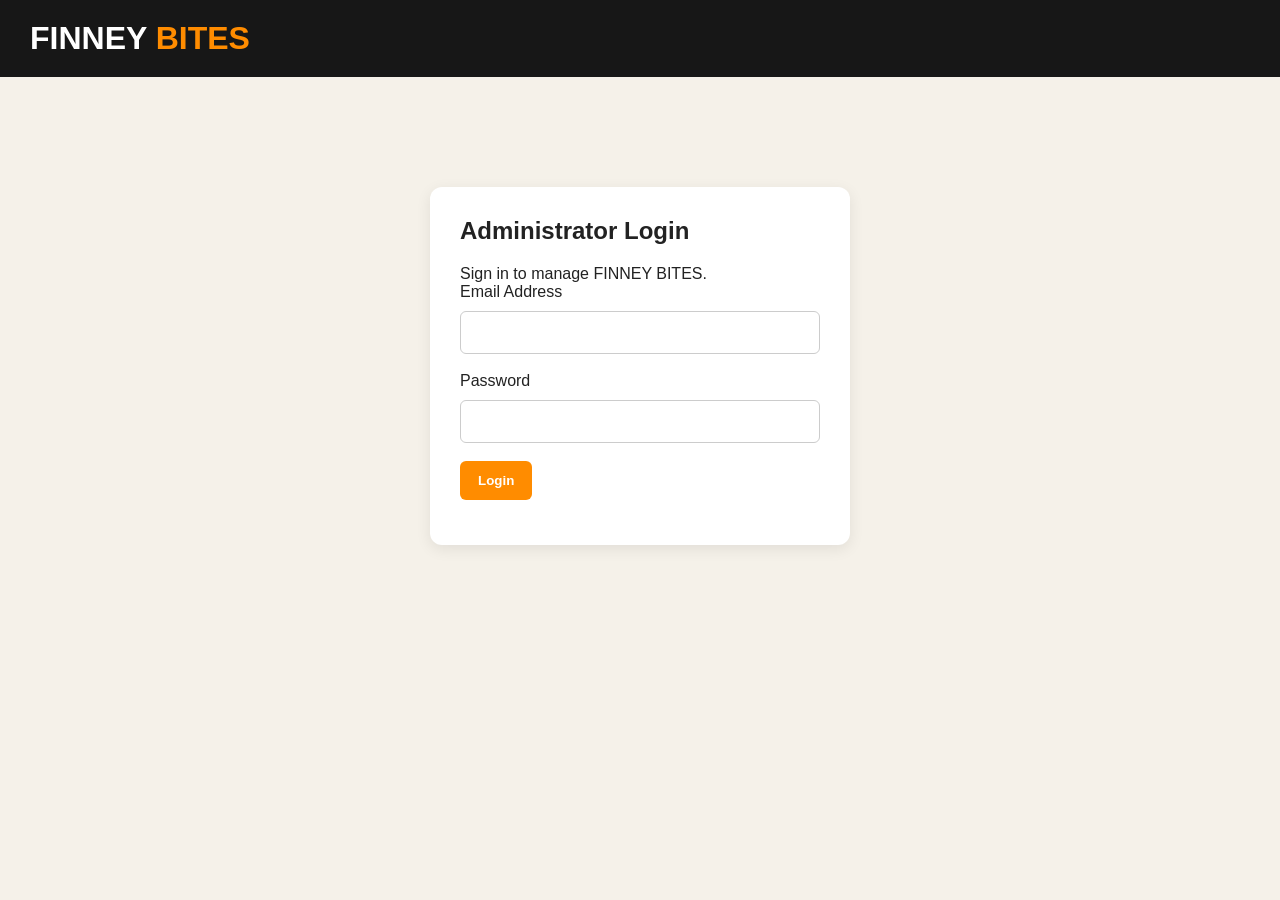
<file: public/admin.html>
<!DOCTYPE html>
<html lang="en">
<head>
    <meta charset="UTF-8">
    <meta name="viewport" content="width=device-width, initial-scale=1.0">
    <title>FINNEY BITES | Admin Dashboard</title>

    <style>
        * {
            box-sizing: border-box;
            margin: 0;
            padding: 0;
            font-family: Arial, sans-serif;
        }

        body {
            background: #f5f1e9;
            color: #222;
        }

        header {
            background: #171717;
            color: white;
            padding: 20px 30px;
            display: flex;
            justify-content: space-between;
            align-items: center;
        }

        header h1 span {
            color: #ff8c00;
        }

        button {
            background: #ff8c00;
            color: white;
            border: none;
            padding: 12px 18px;
            border-radius: 6px;
            cursor: pointer;
            font-weight: bold;
        }

        button:hover {
            background: #e57900;
        }

        .container {
            max-width: 1100px;
            margin: 40px auto;
            padding: 20px;
        }

        .login-box {
            background: white;
            max-width: 420px;
            margin: 50px auto;
            padding: 30px;
            border-radius: 12px;
            box-shadow: 0 4px 15px #00000015;
        }

        h2 {
            margin-bottom: 20px;
        }

        input {
            width: 100%;
            padding: 13px;
            margin: 10px 0 18px;
            border: 1px solid #ccc;
            border-radius: 6px;
        }

        .dashboard {
            display: none;
        }

        .stats {
            display: grid;
            grid-template-columns: repeat(auto-fit, minmax(200px, 1fr));
            gap: 20px;
            margin-top: 25px;
        }

        .card {
            background: white;
            padding: 25px;
            border-radius: 10px;
            border-left: 5px solid #ff8c00;
            box-shadow: 0 3px 10px #00000010;
        }

        .card h3 {
            color: #666;
            font-size: 15px;
        }

        .card p {
            font-size: 30px;
            font-weight: bold;
            margin-top: 12px;
        }

        #message {
            margin-top: 15px;
            color: #c0392b;
        }

        @media(max-width: 600px) {
            header {
                padding: 15px;
            }

            .container {
                margin: 15px auto;
            }
        }
    </style>
</head>

<body>

<header>
    <h1>FINNEY <span>BITES</span></h1>
    <button id="logoutButton" onclick="logout()" style="display:none;">
        Logout
    </button>
</header>

<main class="container">

    <section class="login-box" id="loginSection">
        <h2>Administrator Login</h2>
        <p>Sign in to manage FINNEY BITES.</p>

        <form id="loginForm">
            <label>Email Address</label>
            <input type="email" id="email" required>

            <label>Password</label>
            <input type="password" id="password" required>

            <button type="submit">Login</button>
        </form>

        <p id="message"></p>
    </section>

    <section class="dashboard" id="dashboardSection">
        <h2>Admin Dashboard</h2>
        <p>Welcome to FINNEY BITES management.</p>

        <div class="stats">
            <div class="card">
                <h3>Total Products</h3>
                <p id="totalProducts">0</p>
            </div>

            <div class="card">
                <h3>Total Categories</h3>
                <p id="totalCategories">0</p>
            </div>

            <div class="card">
                <h3>Total Users</h3>
                <p id="totalUsers">0</p>
            </div>

            <div class="card">
                <h3>Total Customers</h3>
                <p id="totalCustomers">0</p>
            </div>

            <div class="card">
                <h3>Total Orders</h3>
                <p id="totalOrders">0</p>
            </div>

            <div class="card">
                <h3>Total Revenue</h3>
                <p id="totalRevenue">KSh 0</p>
            </div>

            <div class="card">
                <h3>Pending Payments</h3>
                <p id="pendingPayments">0</p>
            </div>
        </div>

        <section style="margin-top:40px;">
            <h2>Product Management</h2>
            <p>Manage your FINNEY BITES menu and inventory.</p>

            <button onclick="loadProducts()" style="margin:20px 0;">
                Refresh Products
            </button>

            <div class="card" style="margin-bottom:25px;">
                <h3>Add New Product</h3>

                <form id="productForm">
                    <label>Product Name</label>
                    <input type="text" id="productName" required>

                    <label>Category ID</label>
                    <input type="number" id="categoryId" min="1" required>

                    <label>Description</label>
                    <input type="text" id="productDescription">

                    <label>Price (KSh)</label>
                    <input type="number" id="productPrice"
                        min="0.01" step="0.01" required>

                    <label>Stock Quantity</label>
                    <input type="number" id="productStock"
                        min="0" value="0" required>

                    <button type="submit">Add Product</button>
                </form>

                <p id="productMessage" style="margin-top:15px;"></p>
            </div>

            <div style="overflow-x:auto;">
                <table style="width:100%; background:white;
                    border-collapse:collapse; min-width:650px;">

                    <thead style="background:#171717; color:white;">
                        <tr>
                            <th style="padding:12px;">ID</th>
                            <th>Product</th>
                            <th>Price</th>
                            <th>Stock</th>
                            <th>Available</th>
                            <th>Actions</th>
                        </tr>
                    </thead>

                    <tbody id="productsTable">
                        <tr>
                            <td colspan="6" style="padding:15px;">
                                Click Refresh Products to load products.
                            </td>
                        </tr>
                    </tbody>
                </table>
            </div>
        </section>

        <section style="margin-top:40px;">
            <h2>Order Management</h2>
            <p>View and process customer orders.</p>

            <button onclick="loadOrders()" style="margin:20px 0;">
                Refresh Orders
            </button>

            <div style="overflow-x:auto;">
                <table style="width:100%; background:white;
                    border-collapse:collapse; min-width:1000px;">

                    <thead style="background:#171717; color:white;">
                        <tr>
                            <th style="padding:12px;">Order</th>
                            <th>Customer</th>
                            <th>Items</th>
                            <th>Total</th>
                            <th>M-Pesa Reference</th>
                            <th>Payment</th>
                            <th>Status</th>
                            <th>Actions</th>
                        </tr>
                    </thead>

                    <tbody id="ordersTable">
                        <tr>
                            <td colspan="8" style="padding:15px;">
                                Click Refresh Orders to load orders.
                            </td>
                        </tr>
                    </tbody>
                </table>
            </div>

            <p id="ordersMessage" style="margin-top:15px;"></p>
        </section>

        <section style="margin-top:40px;">
            <h2>Order History</h2>
            <p>View all payments that have been verified.</p>

            <button onclick="loadOrders()" style="margin:20px 0;">
                Refresh Order History
            </button>

            <div style="overflow-x:auto;">
                <table style="width:100%; background:white; border-collapse:collapse; min-width:1000px;">
                    <thead style="background:#171717; color:white;">
                        <tr>
                            <th style="padding:12px;">Order</th>
                            <th>Customer</th>
                            <th>Items</th>
                            <th>Total</th>
                            <th>M-Pesa Reference</th>
                            <th>Payment</th>
                            <th>Status</th>
                            <th>Actions</th>
                        </tr>
                    </thead>
                    <tbody id="orderHistoryTable">
                        <tr>
                            <td colspan="8" style="padding:15px;">
                                Verified orders will appear here.
                            </td>
                        </tr>
                    </tbody>
                </table>
            </div>

            <p id="orderHistoryMessage" style="margin-top:15px;"></p>

            <h2>Customer Messages</h2>
            <p>View and manage messages sent by customers.</p>

            <button onclick="loadMessages()" style="margin:20px 0;">
                Refresh Messages
            </button>

            <div style="overflow-x:auto;">
                <table style="width:100%; background:white; border-collapse:collapse; min-width:900px;">
                    <thead style="background:#171717; color:white;">
                        <tr>
                            <th style="padding:12px;">Name</th>
                            <th>Email</th>
                            <th>Phone</th>
                            <th>Subject</th>
                            <th>Message</th>
                            <th>Status</th>
                            <th>Actions</th>
                        </tr>
                    </thead>
                    <tbody id="messagesTable">
                        <tr>
                            <td colspan="7" style="padding:15px;">
                                Click Refresh Messages to load messages.
                            </td>
                        </tr>
                    </tbody>
                </table>
            </div>

            <p id="messagesMessage" style="margin-top:15px;"></p>
        </section>
        <section style="margin-top:40px;">
            <h2>Customer Reviews</h2>
            <p>Review customer ratings and approve comments before publication.</p>

            <button onclick="loadReviews()" style="margin:20px 0;">
                Refresh Reviews
            </button>

            <div style="overflow-x:auto;">
                <table style="width:100%; background:white; border-collapse:collapse; min-width:800px;">
                    <thead style="background:#171717; color:white;">
                        <tr>
                            <th style="padding:12px;">Review ID</th>
                            <th>Order ID</th>
                            <th>Rating</th>
                            <th>Comment</th>
                            <th>Date</th>
                            <th>Actions</th>
                        </tr>
                    </thead>
                    <tbody id="reviewsTable">
                        <tr>
                            <td colspan="6" style="padding:15px;">
                                Click Refresh Reviews to load reviews.
                            </td>
                        </tr>
                    </tbody>
                </table>
            </div>

            <p id="reviewsMessage" style="margin-top:15px;"></p>
        </section>
        <section style="margin-top:40px;">
            <h2>WhatsApp Integration</h2>
            <p>Monitor WhatsApp receipt delivery configuration.</p>

            <button onclick="loadWhatsAppStatus()" style="margin:20px 0;">
                Refresh WhatsApp Status
            </button>

            <div class="card">
                <p><strong>Configuration:</strong>
                    <span id="whatsappConfigured">Not checked</span>
                </p>

                <p><strong>Operating Mode:</strong>
                    <span id="whatsappMode">Not checked</span>
                </p>

                <p><strong>Status Message:</strong>
                    <span id="whatsappMessage">Not checked</span>
                </p>
            </div>
        </section>
        <p id="dashboardMessage" style="margin-top:25px;"></p>
    </section>

</main>

<script>
    const loginForm = document.getElementById("loginForm");
    const loginSection = document.getElementById("loginSection");
    const dashboardSection = document.getElementById("dashboardSection");
    const logoutButton = document.getElementById("logoutButton");

    let adminOrdersRefreshTimer = null;
    let knownAdminOrderNumbers = null;

    loginForm.addEventListener("submit", async function(event) {
        event.preventDefault();

        const message = document.getElementById("message");
        message.textContent = "Signing in...";

        try {
            const response = await fetch("/api/auth/login", {
                method: "POST",
                headers: {
                    "Content-Type": "application/json"
                },
                credentials: "same-origin",
                body: JSON.stringify({
                    email: document.getElementById("email").value,
                    password: document.getElementById("password").value
                })
            });

            const result = await response.json();

            if (!response.ok) {
                message.textContent = result.detail || "Login failed.";
                return;
            }

            if (result.user.role !== "admin") {
                message.textContent = "Administrator access required.";
                await fetch("/api/auth/logout", {
                    method: "POST",
                    credentials: "same-origin"
                });
                return;
            }

            loginSection.style.display = "none";
            dashboardSection.style.display = "block";
            logoutButton.style.display = "block";

            await loadDashboard();
            await loadProducts();

            knownAdminOrderNumbers = null;
            await loadOrders();

            if (adminOrdersRefreshTimer) {
                clearInterval(adminOrdersRefreshTimer);
            }

            adminOrdersRefreshTimer = setInterval(loadOrders, 10000);
            await loadMessages();
            await loadReviews();
            await loadWhatsAppStatus();

        } catch (error) {
            message.textContent = "Unable to connect to the server.";
        }
    });

    async function loadDashboard() {
        const message = document.getElementById("dashboardMessage");
        message.textContent = "Loading dashboard...";

        try {
            const response = await fetch("/api/admin/dashboard", {
                credentials: "same-origin"
            });

            if (!response.ok) {
                message.textContent = "Unable to load dashboard.";
                return;
            }

            const data = await response.json();

            document.getElementById("totalProducts").textContent =
                data.statistics.total_products;

            document.getElementById("totalCategories").textContent =
                data.statistics.total_categories;

            document.getElementById("totalUsers").textContent =
                data.statistics.total_users;

            document.getElementById("totalCustomers").textContent =
                data.statistics.total_customers;

            document.getElementById("totalOrders").textContent =
                data.statistics.total_orders;

            document.getElementById("totalRevenue").textContent =
                "KSh " + Number(data.statistics.total_revenue).toLocaleString("en-KE");

            document.getElementById("pendingPayments").textContent =
                data.statistics.pending_payments;

            message.textContent = "Dashboard loaded successfully.";

        } catch (error) {
            message.textContent = "Server connection failed.";
        }
    }

    async function logout() {
        if (adminOrdersRefreshTimer) {
            clearInterval(adminOrdersRefreshTimer);
            adminOrdersRefreshTimer = null;
        }

        knownAdminOrderNumbers = null;

        await fetch("/api/auth/logout", {
            method: "POST",
            credentials: "same-origin"
        });

        dashboardSection.style.display = "none";
        loginSection.style.display = "block";
        logoutButton.style.display = "none";
        loginForm.reset();
    }

    async function loadProducts() {
        const table = document.getElementById("productsTable");

        table.innerHTML = "<tr><td colspan='6'>Loading products...</td></tr>";

        try {
            const response = await fetch("/api/admin/products", {
                credentials: "same-origin"
            });

            if (!response.ok) {
                throw new Error("Unable to load products.");
            }

            const data = await response.json();

            table.innerHTML = "";

            data.products.forEach(product => {
                const row = document.createElement("tr");

                const values = [
                    product.id,
                    product.name,
                    "KSh " + product.price,
                    product.stock_quantity,
                    product.is_available ? "Yes" : "No"
                ];

                values.forEach(value => {
                    const cell = document.createElement("td");
                    cell.style.padding = "12px";
                    cell.textContent = value;
                    row.appendChild(cell);
                });

                const actions = document.createElement("td");
                actions.style.padding = "12px";

                const editButton = document.createElement("button");
                editButton.textContent = "Edit";
                editButton.style.marginRight = "8px";
                editButton.addEventListener("click", () => {
                    editProduct(product.id, product.price, product.stock_quantity);
                });
                actions.appendChild(editButton);

                if (product.is_available) {
                    const button = document.createElement("button");
                    button.textContent = "Deactivate";

                    button.addEventListener("click", () => {
                        deactivateProduct(product.id);
                    });

                    actions.appendChild(button);
                } else {
                    const button = document.createElement("button");
                    button.textContent = "Activate";
                    button.addEventListener("click", () => {
                        activateProduct(product.id);
                    });
                    actions.appendChild(button);
                }

                row.appendChild(actions);
                table.appendChild(row);
            });

        } catch (error) {
            table.innerHTML = "<tr><td colspan='6'>"
                + error.message + "</td></tr>";
        }
    }

    document.getElementById("productForm").addEventListener(
        "submit",
        async function(event) {
            event.preventDefault();

            const message = document.getElementById("productMessage");
            message.textContent = "Adding product...";

            const product = {
                name: document.getElementById("productName").value,
                category_id: Number(document.getElementById("categoryId").value),
                description: document.getElementById("productDescription").value,
                price: document.getElementById("productPrice").value,
                stock_quantity: Number(document.getElementById("productStock").value),
                is_available: true,
                is_featured: false
            };

            try {
                const response = await fetch("/api/admin/products", {
                    method: "POST",
                    headers: {
                        "Content-Type": "application/json"
                    },
                    credentials: "same-origin",
                    body: JSON.stringify(product)
                });

                const result = await response.json();

                if (!response.ok) {
                    throw new Error(result.detail || "Product creation failed.");
                }

                message.textContent = "Product added successfully.";

                this.reset();
                await loadProducts();

            } catch (error) {
                message.textContent = error.message;
            }
        }
    );

    async function deactivateProduct(productId) {
        if (!confirm("Are you sure you want to deactivate this product?")) {
            return;
        }

        try {
            const response = await fetch(
                "/api/admin/products/" + productId,
                {
                    method: "DELETE",
                    credentials: "same-origin"
                }
            );

            const result = await response.json();

            if (!response.ok) {
                throw new Error(result.detail || "Deactivation failed.");
            }

            alert("Product deactivated successfully.");
            await loadProducts();

        } catch (error) {
            alert(error.message);
        }
    }


    
    async function editProduct(productId, currentPrice, currentStock) {
        const newPrice = prompt("Enter the new product price (KSh):", currentPrice);

        if (newPrice === null) return;

        const newStock = prompt("Enter the new stock quantity:", currentStock);

        if (newStock === null) return;

        const price = Number(newPrice);
        const stock = Number(newStock);

        if (!Number.isFinite(price) || price <= 0) {
            alert("Enter a valid price greater than zero.");
            return;
        }

        if (!Number.isInteger(stock) || stock < 0) {
            alert("Enter a valid stock quantity (0 or more).");
            return;
        }

        try {
            const response = await fetch(
                "/api/admin/products/" + productId,
                {
                    method: "PATCH",
                    headers: {
                        "Content-Type": "application/json"
                    },
                    credentials: "same-origin",
                    body: JSON.stringify({
                        price: price,
                        stock_quantity: stock
                    })
                }
            );

            const result = await response.json();

            if (!response.ok) {
                throw new Error(result.detail || "Product update failed.");
            }

            alert("Product price and quantity updated successfully!");
            await loadProducts();

        } catch (error) {
            alert(error.message);
        }
    }
    async function activateProduct(productId) {
        if (!confirm("Activate this product?")) {
            return;
        }

        try {
            const response = await fetch(
                "/api/admin/products/" + productId,
                {
                    method: "PATCH",
                    headers: {
                        "Content-Type": "application/json"
                    },
                    credentials: "same-origin",
                    body: JSON.stringify({
                        is_available: true
                    })
                }
            );

            const result = await response.json();

            if (!response.ok) {
                throw new Error(result.detail || "Activation failed.");
            }

            alert("Product activated successfully.");
            await loadProducts();

        } catch (error) {
            alert(error.message);
        }
    }

    async function loadOrders() {
        const pendingTable = document.getElementById("ordersTable");
        const historyTable = document.getElementById("orderHistoryTable");
        const pendingMessage = document.getElementById("ordersMessage");
        const historyMessage = document.getElementById("orderHistoryMessage");

        pendingTable.innerHTML = "";
        historyTable.innerHTML = "";

        pendingMessage.textContent = "Loading orders...";
        historyMessage.textContent = "Loading order history...";

        try {
            const response = await fetch("/api/admin/orders", {
                credentials: "same-origin"
            });

            const orders = await response.json();

            if (!response.ok) {
                throw new Error(orders.detail || "Unable to load orders.");
            }

            const currentOrderNumbers = orders.map(
                order => order.order_number
            );

            if (knownAdminOrderNumbers !== null) {
                const newOrders = orders.filter(
                    order => !knownAdminOrderNumbers.includes(order.order_number)
                );

                if (newOrders.length > 0) {
                    alert("New customer order received: " +
                        newOrders.map(order => order.order_number).join(", "));
                }
            }

            knownAdminOrderNumbers = currentOrderNumbers;

            const pendingOrders = orders.filter(
                order => order.payment_status !== "paid"
            );

            const paidOrders = orders.filter(
                order => order.payment_status === "paid"
            );

            function displayOrders(orderList, table, message, emptyText) {
                if (orderList.length === 0) {
                    message.textContent = emptyText;
                    table.innerHTML =
                        '<tr><td colspan="8" style="padding:15px;">' +
                        emptyText + '</td></tr>';
                    return;
                }

                message.textContent = orderList.length + " orders loaded.";

                orderList.forEach(order => {
                    const row = document.createElement("tr");

                    const items = order.items.map(item =>
                        item.product_name + " x " + item.quantity
                    ).join(", ");

                    const values = [
                        order.order_number,
                        order.customer_name + " (" + order.customer_phone + ")",
                        items,
                        "KSh " + Number(order.total_amount).toLocaleString(),
                        order.mpesa_reference || "Not submitted",
                        order.payment_status,
                        order.status
                    ];

                    values.forEach(value => {
                        const cell = document.createElement("td");
                        cell.style.padding = "12px";
                        cell.textContent = value;
                        row.appendChild(cell);
                    });

                    const actions = document.createElement("td");
                    actions.style.padding = "12px";

                    if (order.status === "received") {
                        const confirmButton = document.createElement("button");
                        confirmButton.textContent = "Confirm Order";
                        confirmButton.onclick = () =>
                            confirmOrder(order.order_number);
                        actions.appendChild(confirmButton);
                    }

                    if (order.payment_status !== "paid" &&
                        order.mpesa_reference &&
                        order.status !== "cancelled") {
                        const verifyButton = document.createElement("button");
                        verifyButton.textContent = "Verify Payment";
                        verifyButton.style.marginTop = "6px";
                        verifyButton.onclick = () => verifyPayment(
                            order.order_number,
                            order.mpesa_reference,
                            order.total_amount
                        );
                        actions.appendChild(verifyButton);
                    }

                    if (order.status === "confirmed" &&
                        order.payment_status === "paid") {
                        const completeButton = document.createElement("button");
                        completeButton.textContent = "Complete Order";
                        completeButton.style.marginTop = "6px";
                        completeButton.onclick = () =>
                            completeOrder(order.order_number);
                        actions.appendChild(completeButton);
                    }

                    if (actions.children.length === 0) {
                        actions.textContent = "No available actions.";
                    }

                    row.appendChild(actions);
                    table.appendChild(row);
                });
            }

            displayOrders(
                pendingOrders,
                pendingTable,
                pendingMessage,
                "No unpaid orders awaiting verification."
            );

            displayOrders(
                paidOrders,
                historyTable,
                historyMessage,
                "No verified payments yet."
            );

        } catch (error) {
            pendingMessage.textContent = error.message;
            historyMessage.textContent = error.message;
        }
    }
    async function confirmOrder(orderNumber) {
        if (!confirm("Confirm order " + orderNumber + "? Stock will be deducted.")) {
            return;
        }

        try {
            const response = await fetch(
                "/api/admin/orders/" + encodeURIComponent(orderNumber) + "/confirm",
                {
                    method: "POST",
                    credentials: "same-origin"
                }
            );

            const result = await response.json();

            if (!response.ok) {
                throw new Error(result.detail || "Order confirmation failed.");
            }

            alert(result.message);
            await loadOrders();
            await loadMessages();
            await loadProducts();

        } catch (error) {
            alert(error.message);
        }
    }

    async function verifyPayment(orderNumber, currentReference, orderTotal) {
        const reference = prompt(
            "Enter the M-Pesa reference:",
            currentReference
        );

        if (reference === null) return;

        const amount = prompt(
            "Enter the amount received (KSh):",
            orderTotal
        );

        if (amount === null) return;

        if (!confirm("Have you confirmed this transaction in your M-Pesa statement?")) {
            alert("Payment was not verified.");
            return;
        }

        const receivedAmount = Number(amount);

        if (!Number.isFinite(receivedAmount) || receivedAmount <= 0) {
            alert("Enter a valid payment amount.");
            return;
        }

        try {
            const response = await fetch(
                "/api/admin/orders/" + encodeURIComponent(orderNumber) + "/verify-payment",
                {
                    method: "POST",
                    headers: {"Content-Type": "application/json"},
                    credentials: "same-origin",
                    body: JSON.stringify({
                        mpesa_reference: reference.trim().toUpperCase(),
                        received_amount: receivedAmount,
                        confirmed_in_statement: true
                    })
                }
            );

            const result = await response.json();

            if (!response.ok) {
                throw new Error(result.detail || "Payment verification failed.");
            }

            alert(result.message);
            await loadOrders();
            await loadMessages();

        } catch (error) {
            alert(error.message);
        }
    }
    async function completeOrder(orderNumber) {
        if (!confirm("Mark order " + orderNumber + " as completed?")) return;

        try {
            const response = await fetch(
                "/api/admin/orders/" + encodeURIComponent(orderNumber) + "/complete",
                {
                    method: "POST",
                    credentials: "same-origin"
                }
            );

            const result = await response.json();

            if (!response.ok) {
                throw new Error(result.detail || "Unable to complete order.");
            }

            alert(result.message);
            await loadOrders();
            await loadMessages();

        } catch (error) {
            alert(error.message);
        }
    }
    async function loadMessages() {
        const table = document.getElementById("messagesTable");
        const message = document.getElementById("messagesMessage");

        table.innerHTML = "";
        message.textContent = "Loading customer messages...";

        try {
            const response = await fetch("/api/admin/messages", {
                credentials: "same-origin"
            });

            const messages = await response.json();

            if (!response.ok) {
                throw new Error(messages.detail || "Unable to load messages.");
            }

            if (messages.length === 0) {
                message.textContent = "No customer messages found.";
                table.innerHTML =
                    '<tr><td colspan="7">No messages available.</td></tr>';
                return;
            }

            message.textContent = messages.length + " messages loaded.";

            messages.forEach(item => {
                const row = document.createElement("tr");

                [
                    item.name,
                    item.email,
                    item.phone || "Not provided",
                    item.subject,
                    item.message,
                    item.status
                ].forEach(value => {
                    const cell = document.createElement("td");
                    cell.style.padding = "12px";
                    cell.textContent = value;
                    row.appendChild(cell);
                });

                const actions = document.createElement("td");
                actions.style.padding = "12px";

                if (item.status === "new") {
                    const readButton = document.createElement("button");
                    readButton.textContent = "Mark Read";
                    readButton.onclick = () =>
                        updateMessageStatus(item.id, "read");
                    actions.appendChild(readButton);
                }

                if (item.status !== "resolved") {
                    const resolveButton = document.createElement("button");
                    resolveButton.textContent = "Resolve";
                    resolveButton.style.marginTop = "6px";
                    resolveButton.onclick = () =>
                        updateMessageStatus(item.id, "resolved");
                    actions.appendChild(resolveButton);
                }

                if (actions.children.length === 0) {
                    actions.textContent = "Resolved";
                }

                row.appendChild(actions);
                table.appendChild(row);
            });

        } catch (error) {
            message.textContent = error.message;
        }
    }

    async function updateMessageStatus(messageId, newStatus) {
        try {
            const response = await fetch(
                "/api/admin/messages/" + messageId +
                "/status?status=" + encodeURIComponent(newStatus),
                {
                    method: "PATCH",
                    credentials: "same-origin"
                }
            );

            const result = await response.json();

            if (!response.ok) {
                throw new Error(result.detail || "Unable to update message.");
            }

            alert(result.message);
            await loadMessages();

        } catch (error) {
            alert(error.message);
        }
    }
    async function loadReviews() {
        const table = document.getElementById("reviewsTable");
        const message = document.getElementById("reviewsMessage");

        table.innerHTML = "";
        message.textContent = "Loading reviews...";

        try {
            const response = await fetch("/api/admin/reviews/pending", {
                credentials: "same-origin"
            });

            const reviews = await response.json();

            if (!response.ok) {
                throw new Error(reviews.detail || "Unable to load reviews.");
            }

            if (reviews.length === 0) {
                message.textContent = "No pending reviews found.";
                table.innerHTML =
                    '<tr><td colspan="6">No pending reviews available.</td></tr>';
                return;
            }

            message.textContent = reviews.length + " pending reviews loaded.";

            reviews.forEach(review => {
                const row = document.createElement("tr");

                const values = [
                    review.id,
                    review.order_id,
                    review.rating + " / 5",
                    review.comment,
                    review.created_at
                        ? new Date(review.created_at).toLocaleString()
                        : "Not available"
                ];

                values.forEach(value => {
                    const cell = document.createElement("td");
                    cell.style.padding = "12px";
                    cell.textContent = value;
                    row.appendChild(cell);
                });

                const actions = document.createElement("td");
                actions.style.padding = "12px";

                const approveButton = document.createElement("button");
                approveButton.textContent = "Approve";
                approveButton.onclick = () => approveReview(review.id);

                actions.appendChild(approveButton);
                row.appendChild(actions);
                table.appendChild(row);
            });

        } catch (error) {
            message.textContent = error.message;
        }
    }

    async function approveReview(reviewId) {
        if (!confirm("Approve this customer review?")) return;

        try {
            const response = await fetch(
                "/api/admin/reviews/" + reviewId + "/approve",
                {
                    method: "POST",
                    credentials: "same-origin"
                }
            );

            const result = await response.json();

            if (!response.ok) {
                throw new Error(result.detail || "Unable to approve review.");
            }

            alert(result.message);
            await loadReviews();

        } catch (error) {
            alert(error.message);
        }
    }

    async function loadWhatsAppStatus() {
        const configured = document.getElementById("whatsappConfigured");
        const mode = document.getElementById("whatsappMode");
        const message = document.getElementById("whatsappMessage");

        configured.textContent = "Checking...";
        mode.textContent = "Checking...";
        message.textContent = "";

        try {
            const response = await fetch("/api/admin/whatsapp-status", {
                credentials: "same-origin"
            });

            const result = await response.json();

            if (!response.ok) {
                throw new Error(result.detail || "Unable to check WhatsApp status.");
            }

            configured.textContent = result.configured ? "Configured" : "Not configured";
            mode.textContent = result.mode.toUpperCase();
            message.textContent = result.message;

        } catch (error) {
            configured.textContent = "Unavailable";
            mode.textContent = "Unknown";
            message.textContent = error.message;
        }
    }
</script>

</body>
</html>
</file>
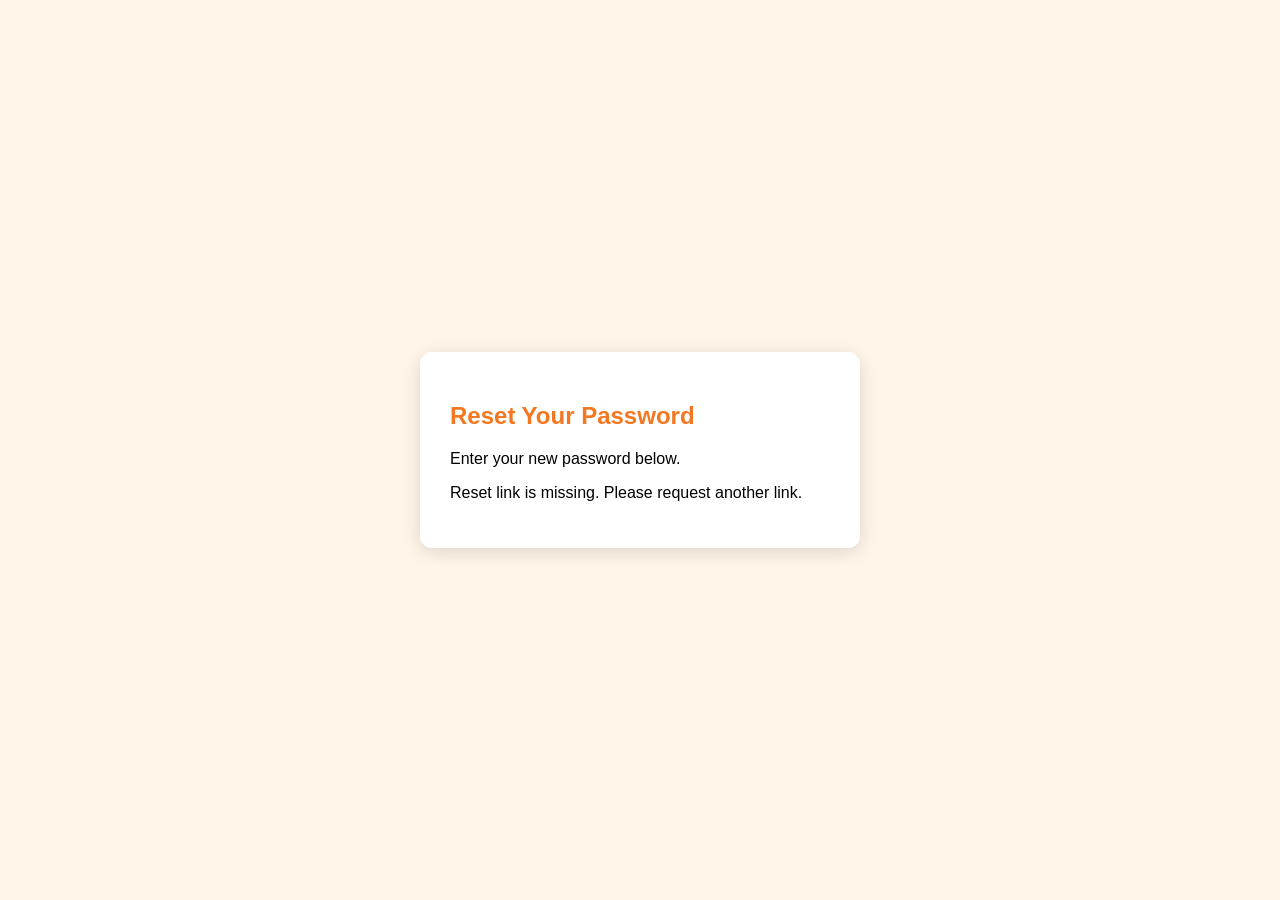
<file: public/reset-password.html>
﻿<!DOCTYPE html>
<html lang="en">
<head>
    <meta charset="UTF-8">
    <meta name="viewport" content="width=device-width, initial-scale=1.0">
    <title>Reset Password | FINNEY BITES</title>
    <style>
        body {
            font-family: Arial, sans-serif;
            background: #fff5e9;
            display: flex;
            justify-content: center;
            align-items: center;
            min-height: 100vh;
            margin: 0;
        }
        .reset-box {
            background: white;
            padding: 30px;
            border-radius: 12px;
            width: min(90%, 380px);
            box-shadow: 0 4px 18px #0002;
        }
        h2 { color: #f47721; }
        label { display: block; margin-top: 15px; }
        input {
            width: 100%;
            box-sizing: border-box;
            padding: 12px;
            margin-top: 6px;
        }
        button {
            width: 100%;
            padding: 13px;
            margin-top: 20px;
            background: #f47721;
            color: white;
            border: 0;
            border-radius: 6px;
            cursor: pointer;
        }
        #message { margin-top: 15px; }
    </style>
</head>
<body>
    <div class="reset-box">
        <h2>Reset Your Password</h2>
        <p>Enter your new password below.</p>

        <form id="resetForm">
            <label for="newPassword">New Password</label>
            <input type="password" id="newPassword" minlength="8" maxlength="128" required>

            <label for="confirmPassword">Confirm New Password</label>
            <input type="password" id="confirmPassword" minlength="8" maxlength="128" required>

            <button type="submit">Update Password</button>
        </form>

        <p id="message" role="status"></p>
    </div>

    <script>
        const resetForm = document.getElementById("resetForm");
        const message = document.getElementById("message");
        const token = new URLSearchParams(window.location.search).get("token");

        if (!token) {
            message.textContent = "Reset link is missing. Please request another link.";
            resetForm.hidden = true;
        }

        resetForm.addEventListener("submit", async event => {
            event.preventDefault();

            const newPassword = document.getElementById("newPassword").value;
            const confirmPassword = document.getElementById("confirmPassword").value;

            if (newPassword !== confirmPassword) {
                message.textContent = "Passwords do not match.";
                return;
            }

            try {
                const response = await fetch("/api/auth/reset-password", {
                    method: "POST",
                    headers: { "Content-Type": "application/json" },
                    body: JSON.stringify({
                        token,
                        new_password: newPassword,
                        confirm_password: confirmPassword
                    })
                });

                const result = await response.json();

                if (!response.ok) {
                    throw new Error(result.detail || "Password reset failed.");
                }

                message.textContent = result.message;
                resetForm.hidden = true;
            } catch (error) {
                message.textContent = error.message;
            }
        });
    </script>
</body>
</html>
</file>
